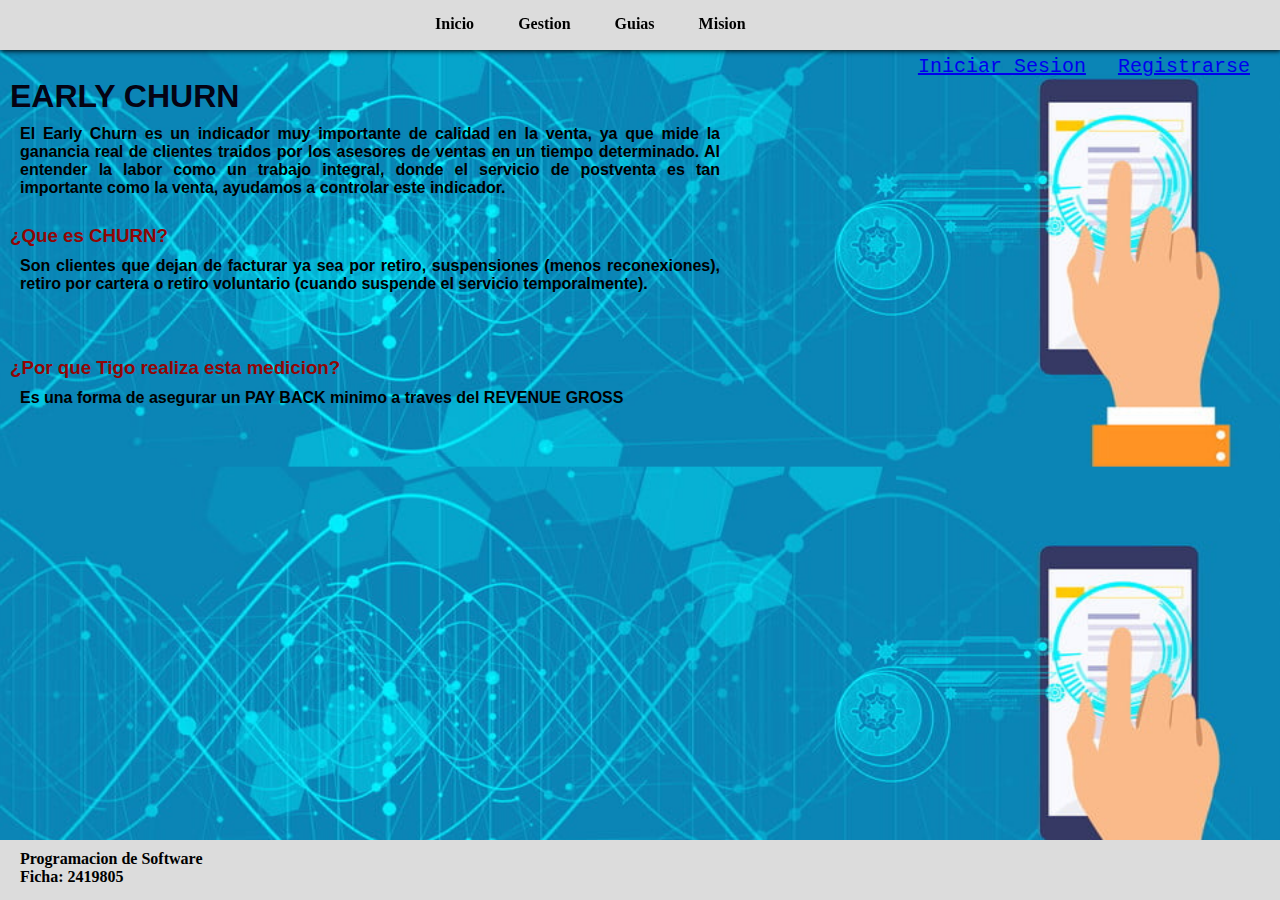
<file: index.html>
<!DOCTYPE html>
    <html lang="es">
    <head>
        <meta charset="UTF-8">
        <meta http-equiv="X-UA-Compatible" content="IE=edge">
        <meta name="viewport" content="width=device-width, initial-scale=1.0">
        <title>EarlyChurn</title>
        <link rel="stylesheet" href="style.css">
    </head>
    <header>
        <section id="menu">
          <ul>
            <a href="index.html">Inicio</a>
            <a href="gestion.html">Gestion</a>
            <a href="guias.html">Guias</a>
            <a href="mision.html">Mision</a>              
          </ul>        
        </section>
      </header><br><br><br>
    <body>
        <div class="containersignup">
            <ul>
                <a href="gestion.html" id="iniciarses">Iniciar Sesion</a>
                <a href="registro.html" id="registrarse">Registrarse</a>
            </ul>
        </div>
        
        <div class="body">
            <div class="ventana1">
                <h1>EARLY CHURN</h1>
                <p id="info1">El Early Churn es un indicador muy importante de calidad en la venta, ya que mide la ganancia real de clientes traidos por los asesores de ventas en un tiempo determinado. Al entender la labor como un trabajo integral, donde el servicio de postventa es tan importante como la venta, ayudamos a controlar este indicador.</p>
                <h3>¿Que es CHURN?</h3>
                <p id="info1">Son clientes que dejan de facturar ya sea por retiro, suspensiones (menos reconexiones), retiro por cartera o retiro voluntario (cuando suspende el servicio temporalmente).</p>
                <h3>¿Por que Tigo realiza esta medicion?</h3>
                <p id="info1">Es una forma de asegurar un PAY BACK minimo a traves del REVENUE GROSS</p>
            </div>
            
        </div>
        <footer class="pie">
            <p>Programacion de Software</p>
            <p>Ficha: 2419805</p>
        </footer>
    </body>
    
</html>
</file>
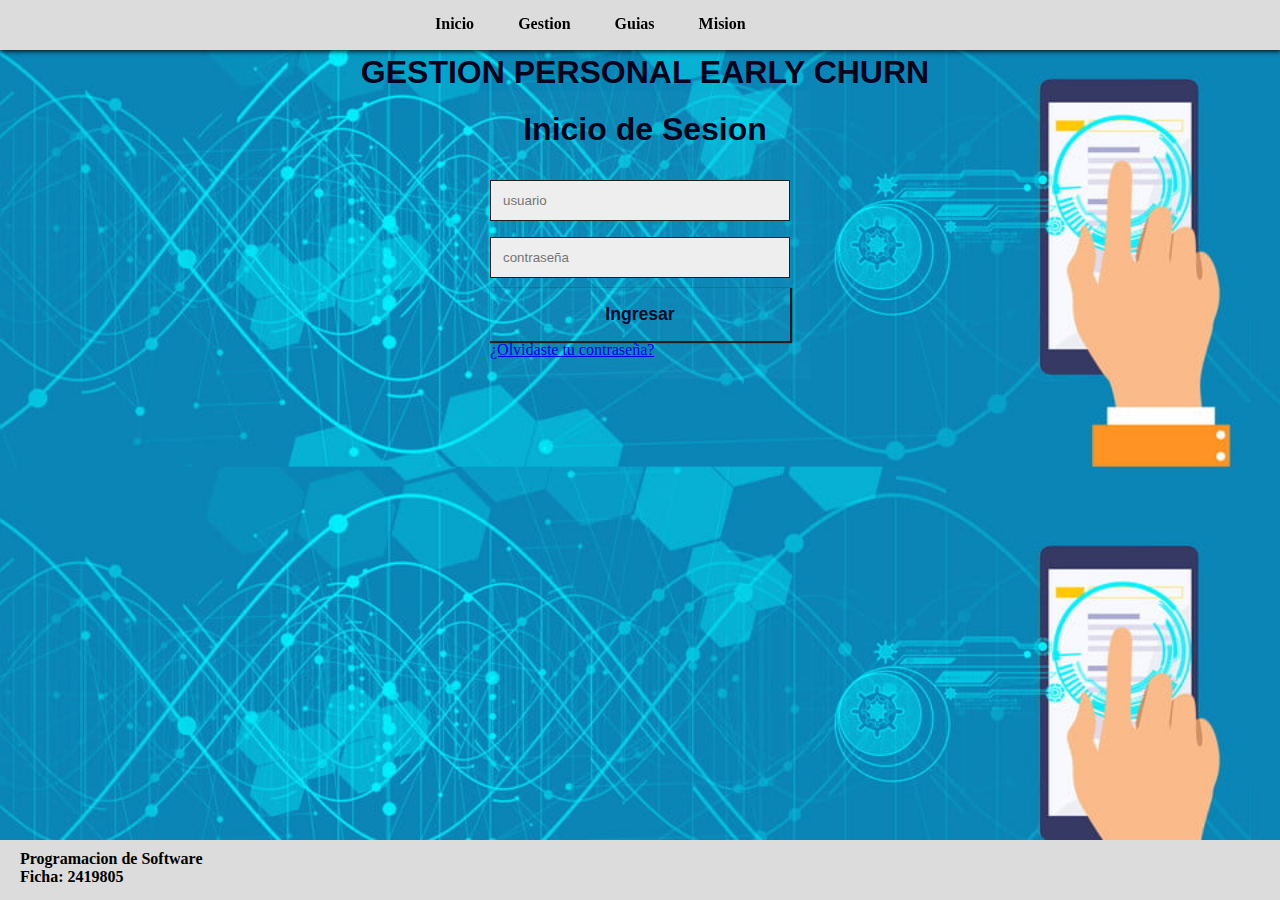
<file: gestion.html>
<!DOCTYPE html>
    <html lang="en">
    <head>
        <meta charset="UTF-8">
        <meta http-equiv="X-UA-Compatible" content="IE=edge">
        <meta name="viewport" content="width=device-width, initial-scale=1.0">
        <title>EarlyChurn</title>
        <link rel="stylesheet" href="style.css">
    </head>
    <header>
        <section id="menu">
          <ul>
              <a href="index.html">Inicio</a>
              <a href="gestion.html">Gestion</a>
              <a href="guias.html">Guias</a>
              <a href="mision.html">Mision</a>              
          </ul>
        </section>
      </header><br><br><br>
    <body>
        <h1 id="titulogestion">GESTION PERSONAL EARLY CHURN</h1>
        <div class="container">
            <div class="form" id="login">
                <h1 class="form_title">Inicio de Sesion</h1>
                <div class="form_input-group">
                    <input type="text" class="form_input" autofocus placeholder="usuario" id="usernameinput">
                </div>
                <div>
                    <input type="password" class="form_input" autofocus placeholder="contraseña" id="passwordinput">
                    <div class="padding"></div>
                    <a href="gestion.html"><button class="form_button" id="loginbutton">Ingresar</button></a>
                </div>
                <a href="recuperarcontraseña.html" id="olvidaste">¿Olvidaste tu contraseña?</a>
            </div>
        </div>

        <footer class="pie">
            <p>Programacion de Software</p>
            <p>Ficha: 2419805</p>
        </footer>
    </body>
</html>
</file>
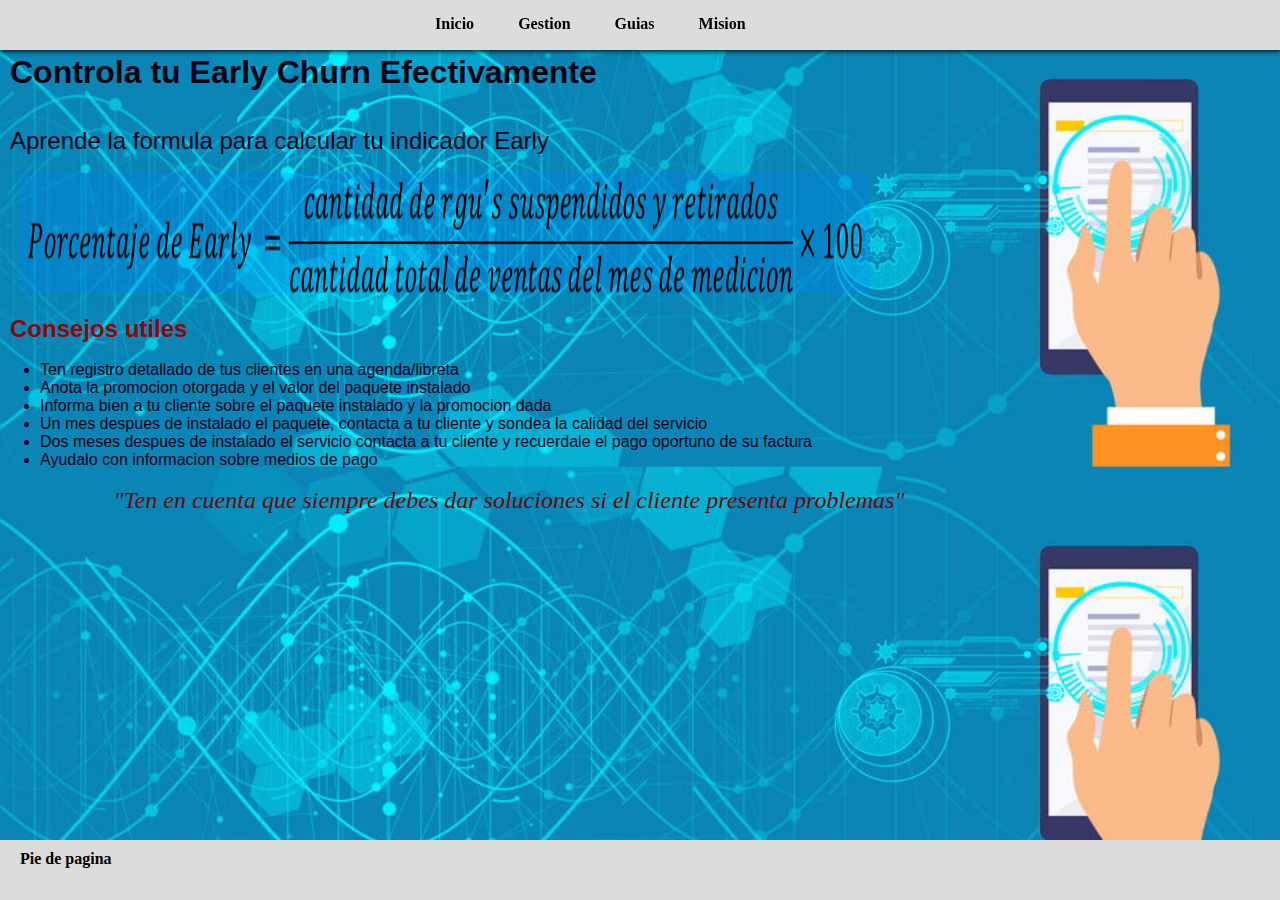
<file: guias.html>
<!DOCTYPE html>
    <html lang="en">
    <head>
        <meta charset="UTF-8">
        <meta http-equiv="X-UA-Compatible" content="IE=edge">
        <meta name="viewport" content="width=device-width, initial-scale=1.0">
        <title>EarlyChurn</title>
        <link rel="stylesheet" href="style.css">
    </head>
    <header>
        <section id="menu">
          <ul>
              <a href="index.html">Inicio</a>
              <a href="gestion.html">Gestion</a>
              <a href="guias.html">Guias</a>
              <a href="mision.html">Mision</a>              
          </ul>
        </section>
      </header><br><br><br>
    <body>
        <div class="body">
            <h1>Controla tu Early Churn Efectivamente</h1><br><br>
            <p id="formulatxt">Aprende la formula para calcular tu indicador Early</p><br>
            <img id="formula" src="img/Formula Early.png" alt="Formula Early"><br><br>
            <h2>Consejos utiles</h2><br>
            <ul class="consejos">
                <li>Ten registro detallado de tus clientes en una agenda/libreta</li>
                <li>Anota la promocion otorgada y el valor del paquete instalado</li>
                <li>Informa bien a tu cliente sobre el paquete instalado y la promocion dada</li>
                <li>Un mes despues de instalado el paquete, contacta a tu cliente y sondea la calidad del servicio</li>
                <li>Dos meses despues de instalado el servicio contacta a tu cliente y recuerdale el pago oportuno de su factura</li>
                <li>Ayudalo con informacion sobre medios de pago</li>
            </ul><br>
            <p id="consejo1">"Ten en cuenta que siempre debes dar soluciones si el cliente presenta problemas"</p>
      

        </div>
        <footer class="pie">
            <p>Pie de pagina</p>
        </footer>
    </body>
</html>
</file>
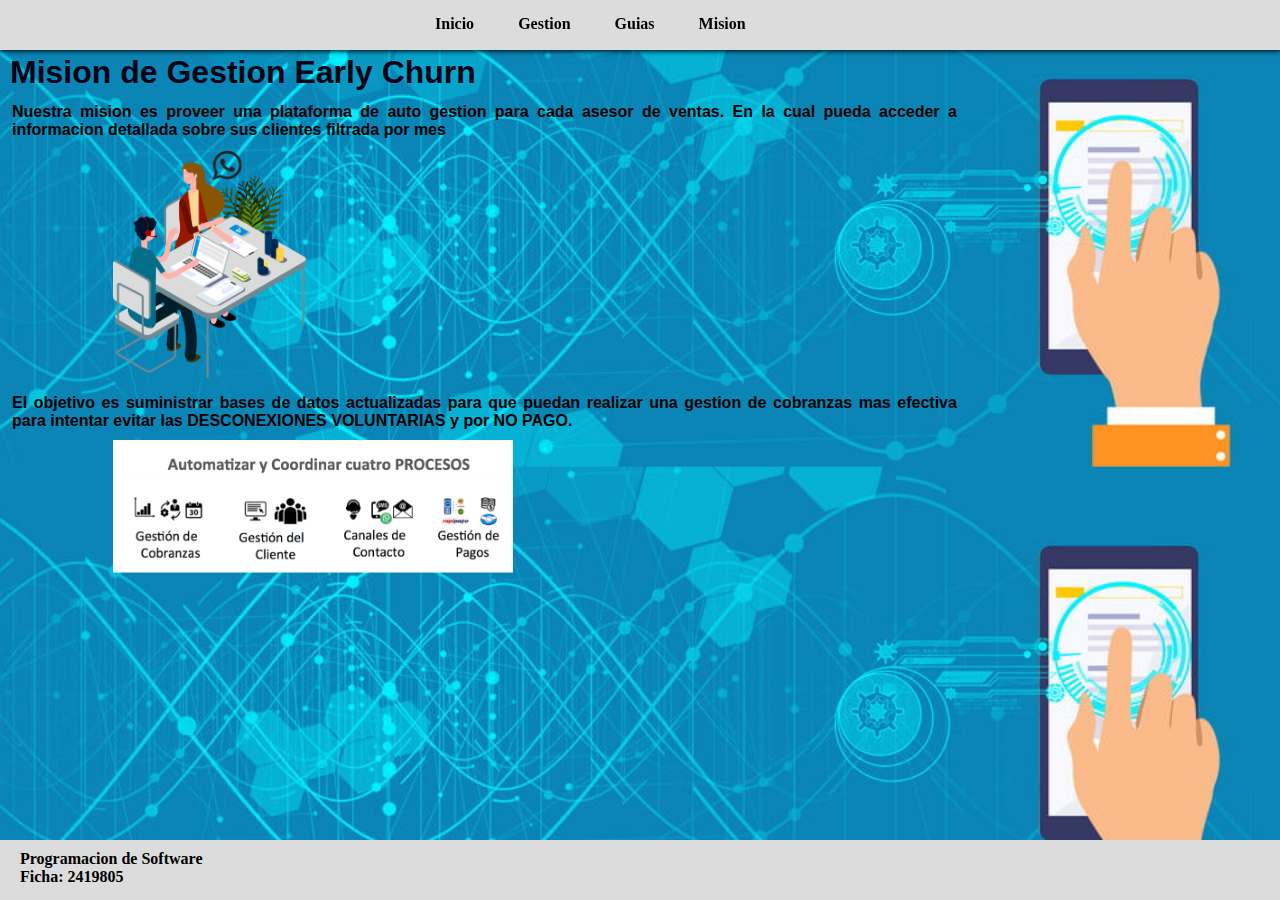
<file: mision.html>
<!DOCTYPE html>
    <html lang="es">
    <head>
        <meta charset="UTF-8">
        <meta http-equiv="X-UA-Compatible" content="IE=edge">
        <meta name="viewport" content="width=device-width, initial-scale=1.0">
        <title>EarlyChurn</title>
        <link rel="stylesheet" href="style.css">
    </head>
    <header>
        <section id="menu">
          <ul>
            <a href="index.html">Inicio</a>
            <a href="gestion.html">Gestion</a>
            <a href="guias.html">Guias</a>
            <a href="mision.html">Mision</a>                
          </ul>
        </section>
      </header><br><br><br>
    <body>
        <div class="body">
            <h1>Mision de Gestion Early Churn</h1>
            <p class="misioninfo">Nuestra mision es proveer una plataforma de auto gestion para cada asesor de ventas. En la cual pueda acceder a informacion detallada sobre sus clientes filtrada por mes</p>
            <img src="/img/cobrando1.png" alt="Imagen cobrando1" width="200px" id="cobrando1">
            <p class="misioninfo">El objetivo es suministrar bases de datos actualizadas para que puedan realizar una gestion de cobranzas mas efectiva para intentar evitar las DESCONEXIONES VOLUNTARIAS y por NO PAGO.</p>
            <img src="/img/gestion4procesos.png" alt="imagen 4 procesos" width="400px" id="procesos4">

      

        </div>
        <footer class="pie">
            <p>Programacion de Software</p>
            <p>Ficha: 2419805</p>
        </footer>
    </body>

</html>
</file>
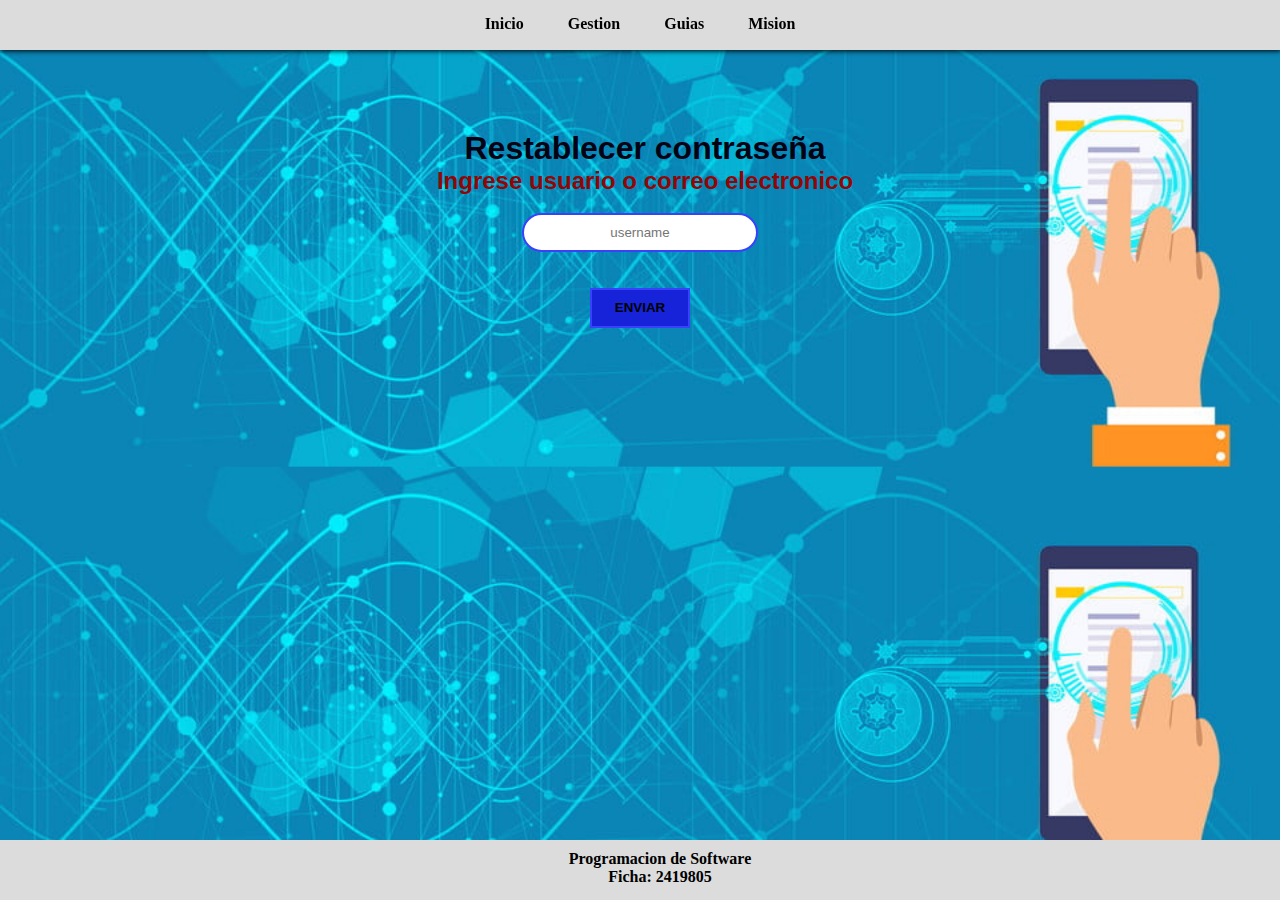
<file: recuperarcontraseña.html>
<!DOCTYPE html>
<html lang="en">
<head>
    <meta charset="UTF-8">
    <meta http-equiv="X-UA-Compatible" content="IE=edge">
    <meta name="viewport" content="width=device-width, initial-scale=1.0">
    <title>Formulario</title>
    <link rel="stylesheet" href="/style.css">
</head>
<header>
    <section id="menu">
      <ul>
        <a href="index.html">Inicio</a>
        <a href="gestion.html">Gestion</a>
        <a href="guias.html">Guias</a>
        <a href="mision.html">Mision</a>              
      </ul>        
    </section>
  </header><br><br><br>
<body id="restablecercontraseña">
    <form action="index.html" class="form-box">
        <h1 class="restablecer">Restablecer contraseña</h1>
        <h2>Ingrese usuario o correo electronico </h2><br>
        <input type="text" placeholder="username" size="20"><br><br>
        <button type="submit">
        ENVIAR</button>
    </form>
</body>
<footer class="pie">
    <p>Programacion de Software</p>
    <p>Ficha: 2419805</p>
</footer>
</html>
</file>
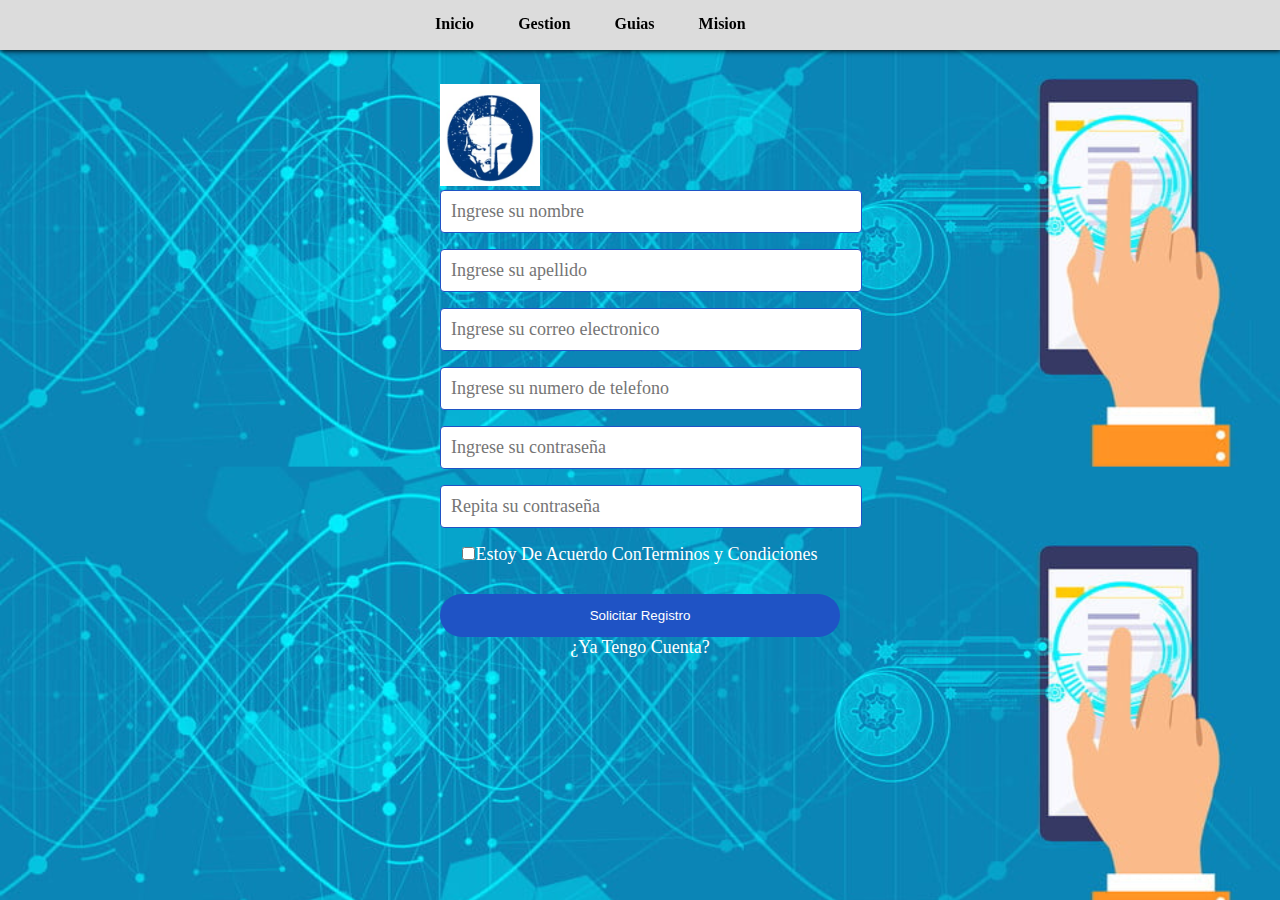
<file: registro.html>
<!DOCTYPE html>
<html lang="en">
<head>
    <meta charset="UTF-8">
    <meta http-equiv="X-UA-Compatible" content="IE=edge">
    <meta name="viewport" content="width=device-width, initial-scale=1.0">
    <title>Formulario Registro</title>
    <link rel="stylesheet" href="style.css">
</head>
<header>
    <section id="menu">
      <ul>
          <a href="index.html">Inicio</a>
          <a href="gestion.html">Gestion</a>
          <a href="guias.html">Guias</a>
          <a href="mision.html">Mision</a>              
      </ul>
    </section>
  </header><br><br><br>
<body>
    <section class="form-register">
        <img src="/img/Imagen1.jpg" alt="Imagen del guerrero" width="100px" style="align-content: center;">
        <input class="controls" type="text" name="nombres" id="nombres" placeholder="Ingrese su nombre">
        <input class="controls" type="text" name="nombres" id="nombres" placeholder="Ingrese su apellido">
        <input class="controls" type="email" name="correo" id="correo" placeholder="Ingrese su correo electronico">
        <input class="controls" type="email" name="correo" id="correo" placeholder="Ingrese su numero de telefono">
        <input class="controls" type="text" name="numero" id="numero" placeholder="Ingrese su contraseña">
        <input class="controls" type="password" name="contreseña" id="contreseña" placeholder="Repita su contraseña">
    <p><input type="checkbox" name="terminos" id="terminos">Estoy De Acuerdo Con<a href="#">Terminos y Condiciones</a></p>
    <input class="botons" type="submit" value="Solicitar Registro">
    <p><a href="/gestion.html">¿Ya Tengo Cuenta?</a></p>
</section>
    
</body>
</html>
</file>
<file: style.css>
*{
  padding: 0%;
  margin: 0%;
}

html{
  height: 100%;
  position: relative;
}

header{
  width: 100%;
  height: 50px;
  box-shadow: 1px 1px 5px #000;
  position: fixed;
  background-color: gainsboro;
}

#menu{
  width: 450px;
  padding-top: 15px;
  margin: auto;
}

#menu ul a{
  color: #000;
  text-decoration: none;
  font: bold 16px verdana;
  padding: 13px 20px 19px 20px;
}

#menu ul a:hover{
  color: gainsboro;
  background: #6e6e6e;
}


body{
  
  height: 100%;
  margin: 0;
  margin-bottom: 40px;
  background-image: url("/img/fondo2.jpg");
  background-size: 100%;

}

.containersignup{
  text-align: right;
  margin-right: 30px;
  font-size: 20px;
  margin-top: 1px;
  font-family: monospace;
}

#iniciarses{
  padding-right: 10px;
}

#registrarse{
  padding-left: 10px;
}

h1{
  color: rgb(5, 3, 19);
  padding-left: 10px;
  font-family: 'Segoe UI', Tahoma, Geneva, Verdana, sans-serif;
}

#info1{
  padding-top: 10px;
  width: 700px;
  margin-left: 20px;
  height: 100px;
  overflow:auto;
  text-align: justify;
  font-family: -apple-system, BlinkMacSystemFont, 'Segoe UI', Roboto, Oxygen, Ubuntu, Cantarell, 'Open Sans', 'Helvetica Neue', sans-serif;
  font-weight: 600;
}

#churnrate{
  padding-left: 30px;
  width: 300px;
  height: 150px;
  float: right;
  
}

#titulogestion{
  color: rgb(9, 3, 29);
  padding-left: 10px;
  font-family: 'Segoe UI', Tahoma, Geneva, Verdana, sans-serif;
  text-align: center;
  
}

#formulatxt{
  padding-left: 10px;
  color:rgb(6, 3, 22);
  font-size: x-large;
  font-family: 'Segoe UI', Tahoma, Geneva, Verdana, sans-serif;
}

#formula{
  width: 850px;
  height: 120px;
  background-color: hsla(209, 100%, 50%, 0.26);
  margin-left: 20px;

}

h2{
  color: rgb(145, 5, 5);
  padding-left: 10px;
  font-family: 'Segoe UI', Tahoma, Geneva, Verdana, sans-serif;
}

h3{
  color: rgb(145, 5, 5);
  padding-left: 10px;
  font-family: 'Segoe UI', Tahoma, Geneva, Verdana, sans-serif;
}

.consejos{
  color: rgb(2, 3, 26);
  font: bold 20px;
  padding-left: 20px;
  font-family: 'Lucida Sans', 'Lucida Sans Regular', 'Lucida Grande', 'Lucida Sans Unicode', Geneva, Verdana, sans-serif;
  margin-left: 20px;
  padding: 10px 10px 10 px 10 px;

}

#consejo1{
  margin-left: 3cm;
  font-style: italic;
  font-size: x-large;
  color: rgb(105, 8, 8);
}

.container{
  width: 300px;
  max-width: 400px;
  margin-left: 6cm;
  padding: 20px;
  border-radius: var(--border-radius);
  background: rgba(255, 255, 255, 0.021);
  margin: 0 auto;
}

.form_title{
  color: rgb(4, 4, 32);
  margin-bottom: 2rem;
  text-align: center;
}

.form--hidden{
  display: none;
}

.form > *:first-child{
  margin-top: 0;
}

.form_input-group{
  margin-bottom: 1rem;
}

.form_input{
  display: block;
  width: 100%;
  padding: 0.75rem;
  box-sizing: border-box;
  border-radius: var(--border-radius);
  border: 1px solid #221e1e;
  outline: none;
  background: #eeeeee;
  transition: background 0.2s, border-color 0.2s;
}

.form-input :focus{
  border-color: var(--color-primary);
  background: #09041f;
}

.form_button{
  width: 100%;
  padding: 1rem 2rem;
  font-weight: bold;
  font-size: 1.1rem;
  color: #07021af3;
  border: none;
  border-radius: var(--border-radius);
  outline: none;
  cursor: pointer;
  background: var(--color-primary);
  box-shadow: #221e1e 1px 1px 1px 1px;
  
}

.form_button :active{
  transform: scale(0.98);
}

.padding{
  padding-bottom: 10px;
}

.pie{
  height: 4rem;
  background-color: gainsboro;
  bottom: 0;
  width: 100%;
  height: 50px;
  position: absolute;
  font: bold 16px verdana;
  padding-left: 20px;
  padding-top: 10px;

}

.misioninfo{
  margin-left: 12px;
  margin-top: 12px;
  font-family: sans-serif;
  width: 25cm;
  text-align: justify;
  font-weight: bold;
}

#cobrando1{
 margin-left: 3cm;
}

#procesos4{
  margin-left: 3cm;
  padding-top: 10px;

}

#restablecercontraseña{
  text-align: center;
  margin: auto;

}
.restablecer{
  text-align: center;
  margin-top: 2cm;
}

#btn_restablecer{
  width: 80px;
  height: 30px;
}


.form-box input[type="text"]{
border: 0;
background: white;
display: block;
margin: auto;
padding: 10px 16px;
text-align: center;
border: 2px solid #3742fa;
width: 200px;
color: rgb(172, 71, 13);
border-radius: 24px;
}

.form-box button[type="submit"] {
  border: 0;
  background: #1623d8;
  cursor: pointer;
  border: 2px solid #3742fa;
  width: 100px;
  height: 40px;
  text-align: center;
  font-weight: bold;
}

.form-register{
  width: 400px;
  padding: 20px;
  margin: auto;
  margin-top: 10px;
  border-radius: 4px;
  font-family: "calibri";
  color: white;
  box-shadow: 7px, 13px, 37px, #000;
  border-radius: 24px;
}

.form-register h4{
  font-size: 22px;
  margin-bottom: 20px;
}

.controls{
  width: 100%;
  padding: 10px;
  border-radius: 4px;
  margin-bottom: 16px;
  border: 1px solid #1f53c5;
  font-family: "calibri";
  font-size: 18px;
}

.form-register p{
  height: 50px;
  text-align: center;
  font-size: 18px;

}

.form-register a{
  color: white;
  text-decoration: none;
}

.form-register a:hover {
  color: white;
  text-decoration: underline;
}

.form-register .botons{
  width: 100%;
  background: #1f53c5;
  border: none;
  padding: 14px;
  color: white;
  margin: 16px,0;
  font-size: 16p0x;
  border-radius: 24px;
}

.form-register .botons:hover {
  color: white;
  text-decoration:solid;
  background: #070707;
  border: 2px solid rgb(47, 7, 224);
  border-radius: 24px;
  cursor: pointer;
}
</file>
